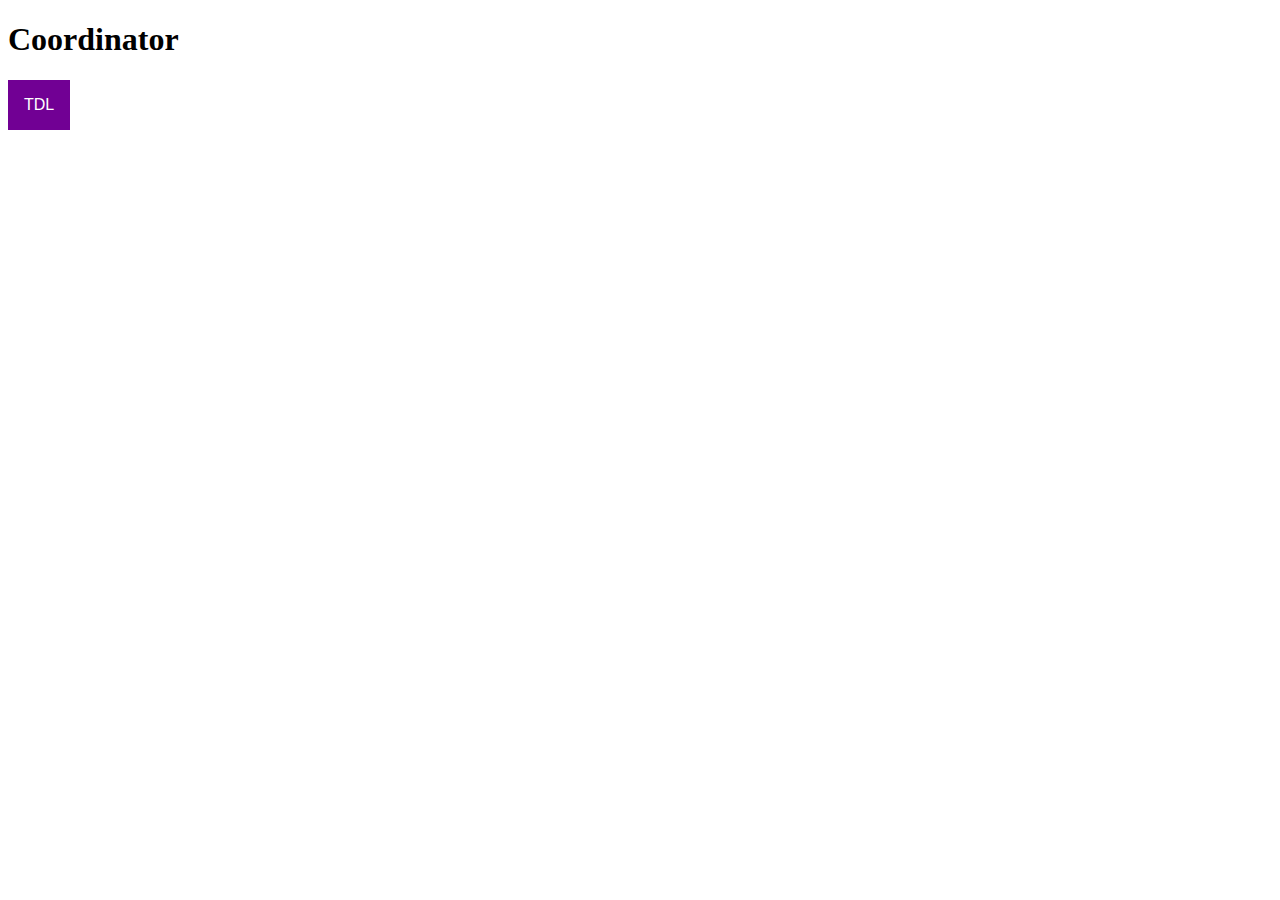
<file: maincoordinator.html>
<!DOCTYPE html>
<html>
<head>
<meta name="viewport" content="width=device-width, initial-scale=1">
<style>
.dropbtn {
  background-color: #710094;
  color: white;
  padding: 16px;
  font-size: 16px;
  border: none;
}

.dropdown {
  position: relative;
  display: inline-block;
}

.dropdown-content {
  display: none;
  position: absolute;
  background-color: #f1f1f1;
  min-width: 160px;
  box-shadow: 0px 8px 16px 0px rgba(0,0,0,0.2);
  z-index: 1;
}

.dropdown-content a {
  color: black;
  padding: 12px 16px;
  text-decoration: none;
  display: block;
}

.dropdown-content a:hover {background-color: #ddd;}

.dropdown:hover .dropdown-content {display: block;}

.dropdown:hover .dropbtn {background-color: #00e1ff;}
</style>
</head>
<body>

<h1>Coordinator</h1 >


<div class="dropdown">
    <button class="dropbtn">TDL</button>
    <div class="dropdown-content">
<div><a href="">Manage TDL </a></div>
<div><a href="">Manage Faculty </a></div>
<div><a href="">Manage Students </a></div>
  </div>
</div>

</body>
</html>
</file>
